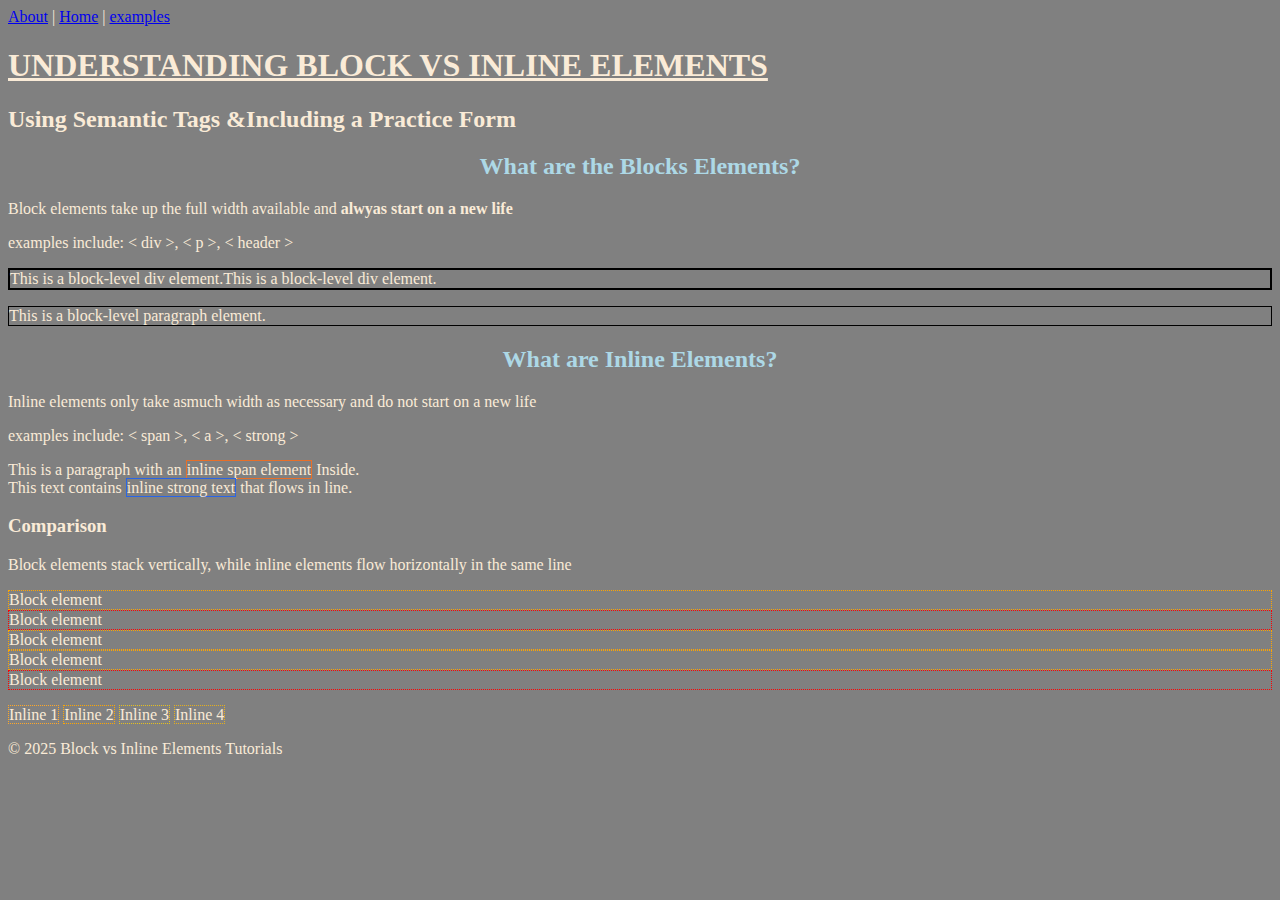
<file: index.html>
<html lang="en">
<head>
    <meta charset="UTF-8">
    <meta name="viewport" content="width=device-width, initial-scale=1.0">
    <title>Block vs Inline elements</title>
    <link rel="stylesheet" href="css/style.css">
</head>
<body>

    <header>
            <nav>
            <a href="about.html">About</a> |
            <a href="index.html">Home</a> |
            <a href="examples.html">examples</a>
        </nav>
        <h1 id="mian-title">Understanding Block vs Inline Elements</h1>
        <h2>Using Semantic Tags &amp;Including a Practice Form</h2>
        <h2 class="centered-heading">What are the Blocks Elements?</h2>
        <p>Block elements take up the full width available and <b>alwyas start on a new life</b></p>
        <p>examples include: < div >, < p >, < header > </header></p>
        <div style="border: 2px solid rgb(0, 0, 0);">This is a block-level div element.</span>This is a block-level div element.</div>
        <p style="border: 1px solid black;">This is a block-level paragraph element.</p>

        <h2 class="centered-heading">What are Inline Elements?</h2>
        <p>Inline elements only take asmuch width as necessary and do not start on a new life</p>
        <p>examples include: < span >, < a >, < strong > </p>
        <div>
            This is a paragraph with an <span style="border: 1px solid rgb(231, 111, 41);">inline span element</span> Inside.

        <div>
            This text contains <span style="border: 1px solid rgb(41, 101, 231);">inline strong text</span> that flows in line.
        </div>

        <h3>Comparison</h3>

        <p>Block elements stack vertically, while inline elements flow horizontally in the same line</p>

        <div style="border: 1px dotted orange;">Block element</div>
        <div style="border: 1px dotted rgb(255, 0, 0);">Block element</div>
        <div style="border: 1px dotted orange;">Block element</div>
        <div style="border: 1px dotted orange;">Block element</div>
        <div style="border: 1px dotted rgb(255, 0, 0);">Block element</div>

        <p><span style="border: 1px dotted rgb(255, 168, 39);">Inline 1</span> <span style="border: 1px dotted rgb(255, 168, 0);">Inline 2</span> <span style="border: 1px dotted rgb(230, 193, 29);">Inline 3</span> <span style="border: 1px dotted rgb(230, 176, 28);">Inline 4</span></p>

         <p>© 2025 Block vs Inline Elements Tutorials</p>
    </header>

</body>
</html>
</file>
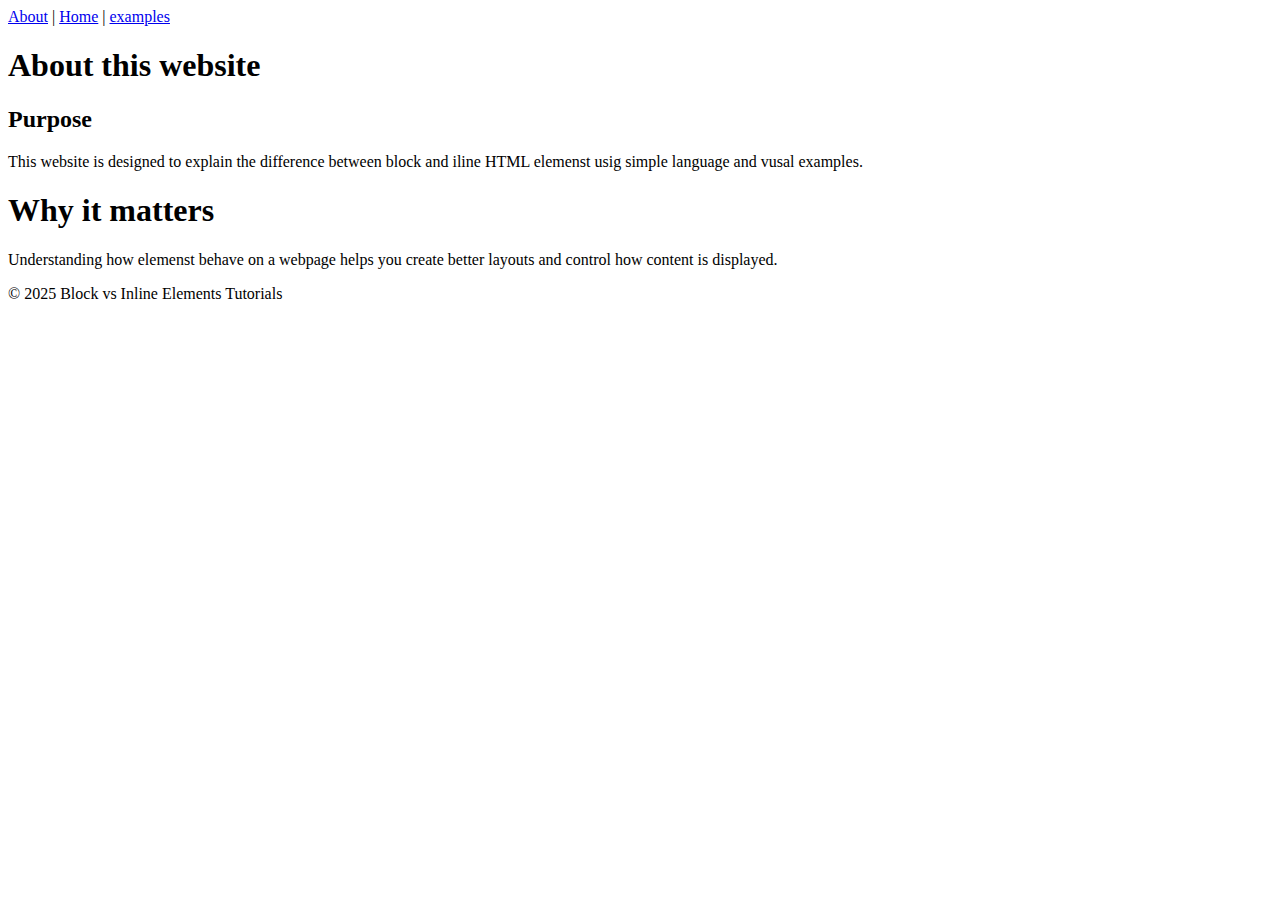
<file: about.html>
<html lang="en">
<head>
    <meta charset="UTF-8">
    <meta name="viewport" content="width=device-width, initial-scale=1.0">
    <title>Block vs Inline elements</title>
</head>
<body>

    <header>
            <nav>
            <a href="about.html">About</a> |
            <a href="index.html">Home</a> |
            <a href="examples.html">examples</a>
        </nav>
        <h1>About this website</h1>
        <h2 class="centered-heading">Purpose</h2>
        <p>This website is designed to explain the difference between block and iline HTML elemenst usig simple language and vusal examples.</p>
        <h1>Why it matters</h1>
        <p>Understanding how elemenst behave on a webpage helps you create better layouts and control how content is displayed. </p>
            <p>© 2025 Block vs Inline Elements Tutorials</p>
    </header>

</body>
</html>
</file>
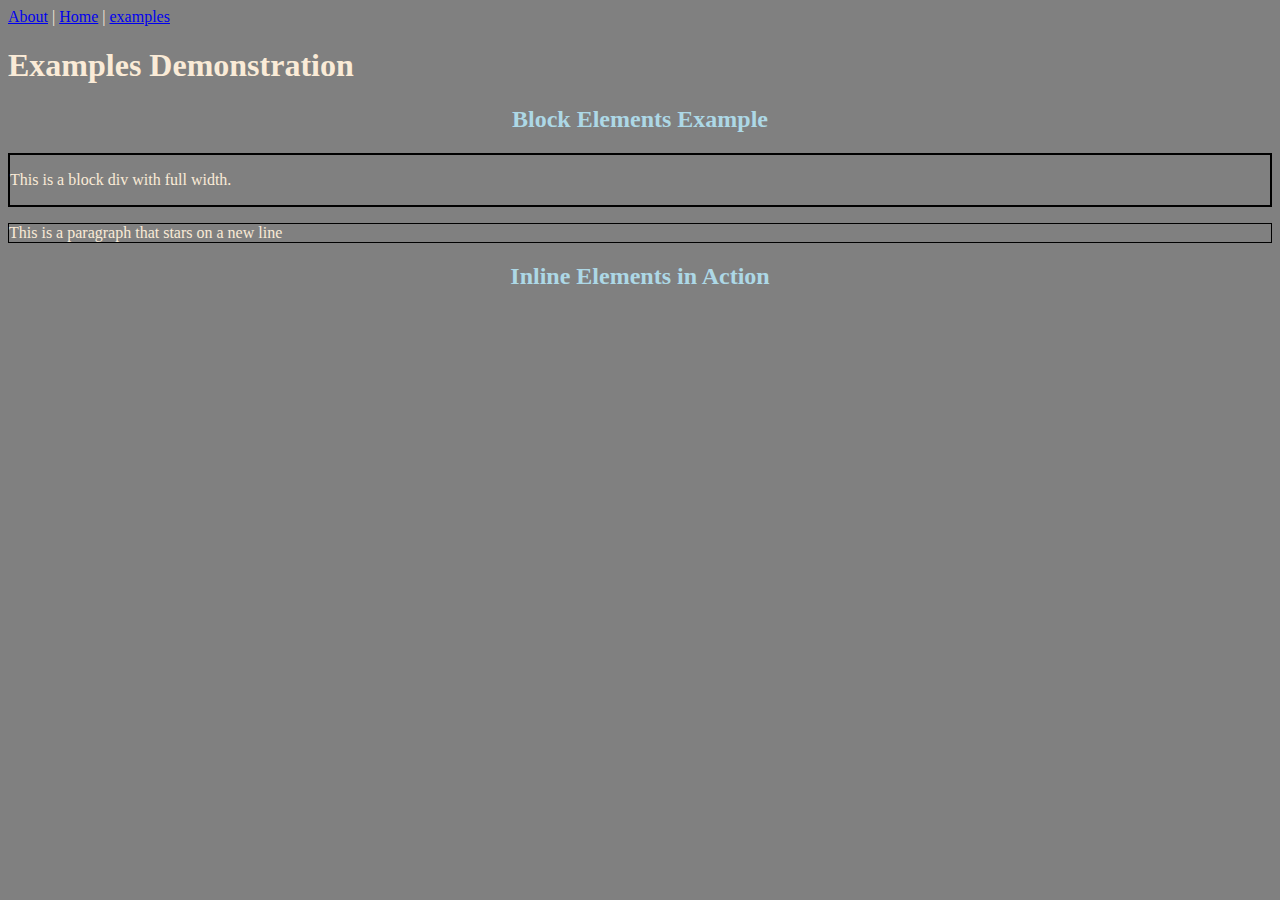
<file: examples.html>
<html lang="en">
<head>
    <meta charset="UTF-8">
    <meta name="viewport" content="width=device-width, initial-scale=1.0">
    <title>Block vs Inline elements</title>
    <link rel="stylesheet" href="css/style.css">
</head>
<body>

    <header>
            <nav>
            <a href="about.html">About</a> |
            <a href="index.html">Home</a> |
            <a href="examples.html">examples</a>
        </nav>
        <h1>Examples Demonstration</h1>
        <h2 class="centered-heading">Block Elements Example</h2>
        <div style="border: 2px solid rgb(0, 0, 0); margin-bottom: 10px;">
            <p>This is a block div with full width.</p>
        </div>
        <p
            style="border: 1px solid black; margin-bottom: 20px;">This is a paragraph that stars on a new line</p>
        
        <h2 class="centered-heading">Inline Elements in Action</h2>
    </header>

</body>
</html>
</file>
<file: css/style.css>
body {
    background-color: gray;
    color: antiquewhite;
}
#mian-title {
    text-decoration: underline;
    text-transform: uppercase;
}
.centered-heading {
    text-align: center;
    color: lightblue;
}
</file>
